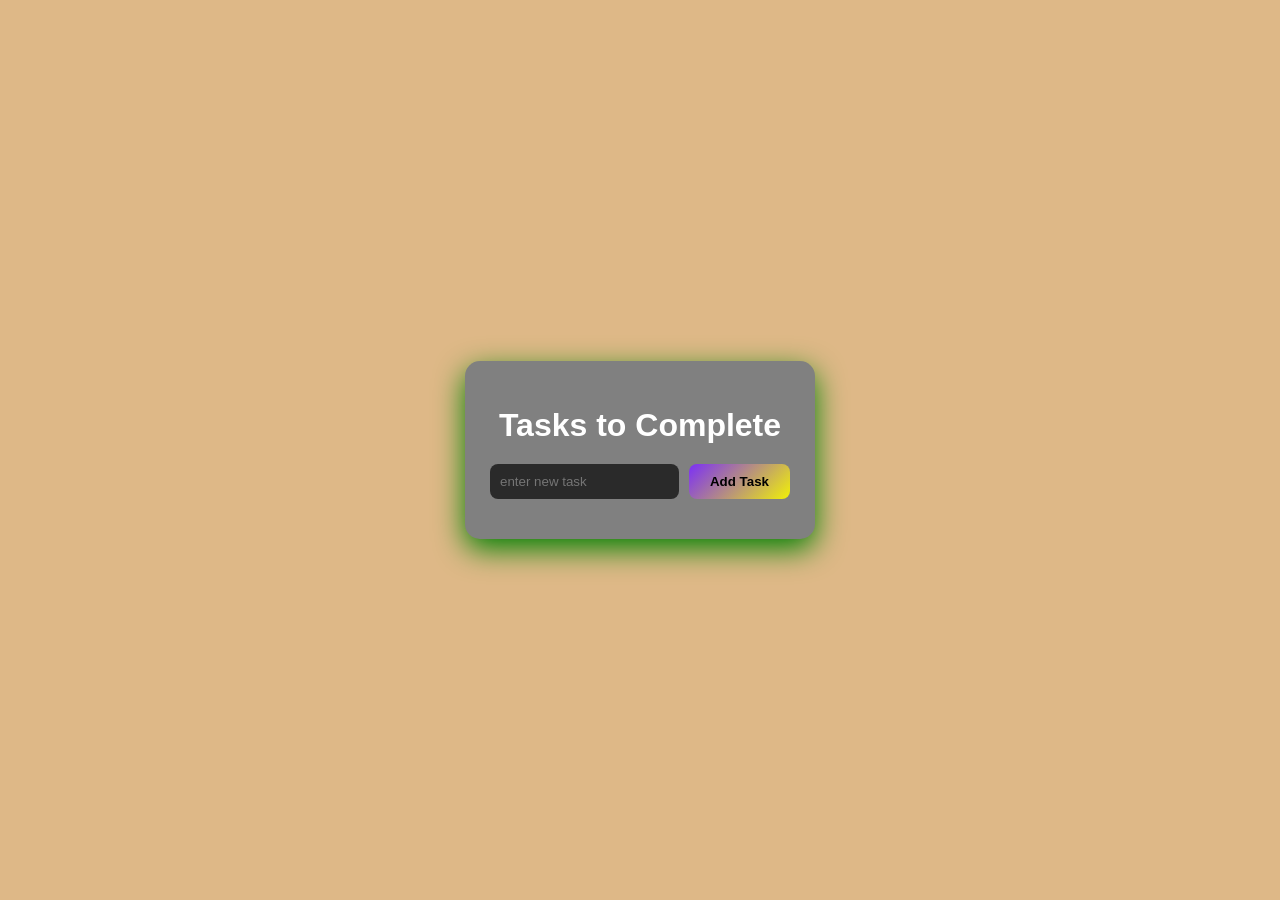
<file: 01_todo/index.html>
<!doctype html>
<html lang="en">
  <head>
    <meta charset="UTF-8" />
    <meta name="viewport" content="width=device-width, initial-scale=1.0" />
    <title>self made todo app</title>
    <link rel="stylesheet" href="style.css" />
  </head>
  <body>
    <div class="Box">
      <h1>Tasks to Complete</h1>
      <div class="inputBox">
        <input type="text" id="taskInput" placeholder="enter new task" />
        <button id="task-btn">Add Task</button>
      </div>
      <ul id="task-list"></ul>
    </div>
    <script src="script.js"></script>
  </body>
</html>
</file>
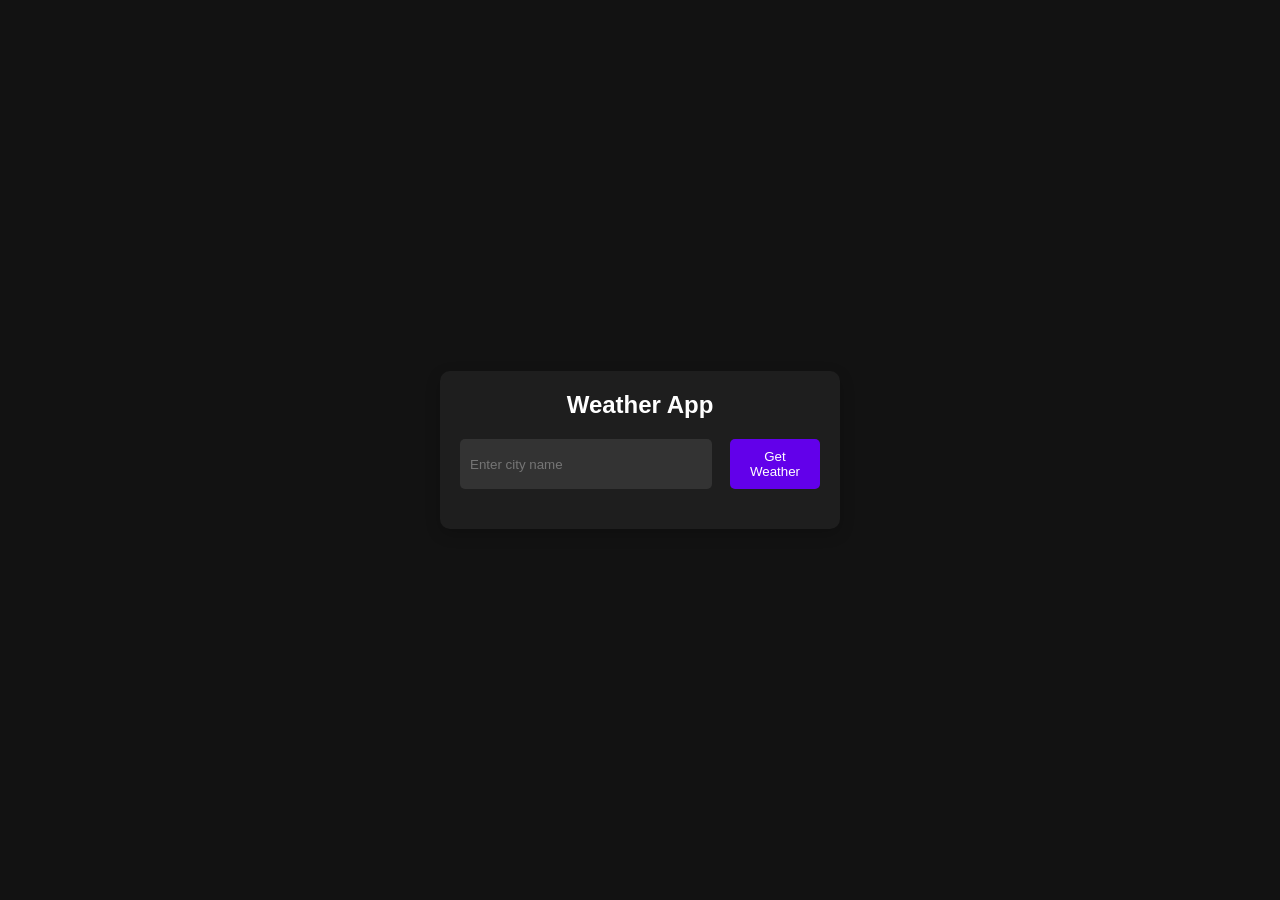
<file: 02_Weather/index.html>
<!doctype html>
<html lang="en">
  <head>
    <meta charset="UTF-8" />
    <meta name="viewport" content="width=device-width, initial-scale=1.0" />
    <title>Weather App</title>
    <link rel="stylesheet" href="style.css" />
  </head>
  <body>
    <div class="container">
      <h1>Weather App</h1>
      <div class="input-container">
        <input type="text" id="city-input" placeholder="Enter city name" />
        <button id="get-weather-btn">Get Weather</button>
      </div>
      <div id="weather-info" class="hidden">
        <h2 id="city-name"></h2>
        <p id="temperature"></p>
        <p id="description"></p>
      </div>
      <p id="error-message" class="hidden">City not found. please try again.</p>
      <script src="script.js"></script>
    </div>
  </body>
</html>
</file>
<file: 01_todo/style.css>
body {
  padding: 0;
  margin: 0;
  height: 100vh;
  font-family: Arial, Helvetica, sans-serif;
  background: burlywood;
  display: flex;
  align-items: center;
  justify-content: center;
}
/* box container */
.Box {
  background: gray;
  border-radius: 15px;
  padding: 25px;
  width: 300px;
  box-shadow: 0px 10px 30px green;
}
/* Title */
h1 {
  color: white;
  text-align: center;
  margin-bottom: 20px;
}
/* task box */
.inputBox {
  display: flex;
  gap: 10px;
  margin-bottom: 15px;
}

#taskInput {
  flex: 1;
  padding: 10px;
  border-radius: 8px;
  background: #2a2a2a;
  color: white;
  outline: none;
  border: none;
}

#task-btn {
  flex: 1;
  padding: 10px 12px;
  border-radius: 8px;
  border: none;
  background: linear-gradient(135deg, #7b2ff7, #f1f107);
  font-weight: bold;
  cursor: pointer;
}

#task-btn:hover {
  background: #1a1a;
}

#task-list {
  list-style: none;
  padding: 0;
  margin: 0;
}

#task-list li {
  background: #2a2a2a;
  padding: 10px;
  border-radius: 8px;
  margin-bottom: 10px;
  display: flex;
  justify-content: space-between;
  align-items: center;
  background: white;
}

li button {
  background-color: #7b2ff7;
  border: none;
  padding: 6px 10px;
  color: white;
  border-radius: 6px;
  font-size: 12px;
  cursor: pointer;
}

li button:hover {
  background: #1a1a;
}
li.completed {
  text-decoration: line-through;
  opacity: 0.6;
}
</file>
<file: 02_Weather/style.css>
/* style.css */
* {
  margin: 0;
  padding: 0;
  box-sizing: border-box;
}

body {
  font-family: Arial, Helvetica, sans-serif;
  background-color: #121212;
  color: #ffffff;
  display: flex;
  justify-content: center;
  align-items: center;
  height: 100vh;
}

.container {
  background-color: #1e1e1e;
  padding: 20px;
  border-radius: 10px;
  width: 400px;
  box-shadow: 0 5px 15px rgba(0, 0, 0, 0.2);
  text-align: center;
}

h1 {
  margin-bottom: 20px;
  font-size: 24px;
}

.input-container {
  display: flex;
  justify-content: space-between;
  margin-bottom: 20px;
}

input[type="text"] {
  width: 70%;
  padding: 10px;
  background-color: #333333;
  border: none;
  border-radius: 5px;
  color: #fff;
  outline: none;
}

button {
  width: 25%;
  padding: 10px;
  background-color: #6200ea;
  border: none;
  border-radius: 5px;
  color: #fff;
  cursor: pointer;
  transition: background-color 0.3s;
}

button:hover {
  background-color: #370083;
}

#weather-info {
  margin-top: 20px;
}

.hidden {
  display: none;
}
</file>
